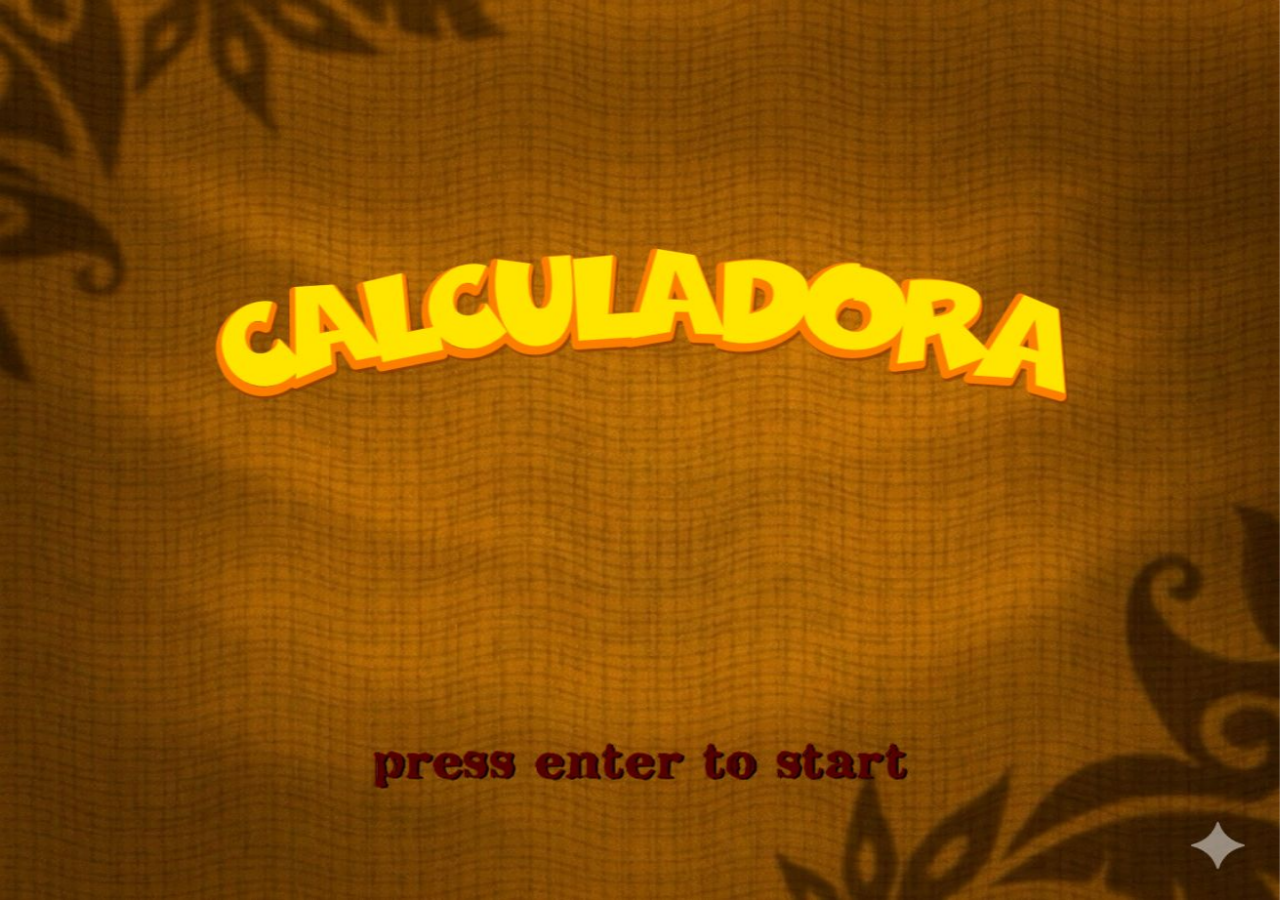
<file: index.html>
<!DOCTYPE html>
<html lang="en">

<head>
    <meta charset="UTF-8">
    <meta name="viewport" content="width=device-width, initial-scale=1.0">
    <link rel="stylesheet" href="inicio.css">
    <link rel="preconnect" href="https://fonts.googleapis.com">
    <link rel="preconnect" href="https://fonts.gstatic.com" crossorigin>
    <link href="https://fonts.googleapis.com/css2?family=Bangers&family=Michroma&display=swap" rel="stylesheet">
    
    <script src="inicio.js" defer></script>
    <title>Tela inicial calculadora</title>
</head>

<body>
    <img src="imagens/crash/primeira.jpeg" class="img fixed">   
</body>

</html>
</file>
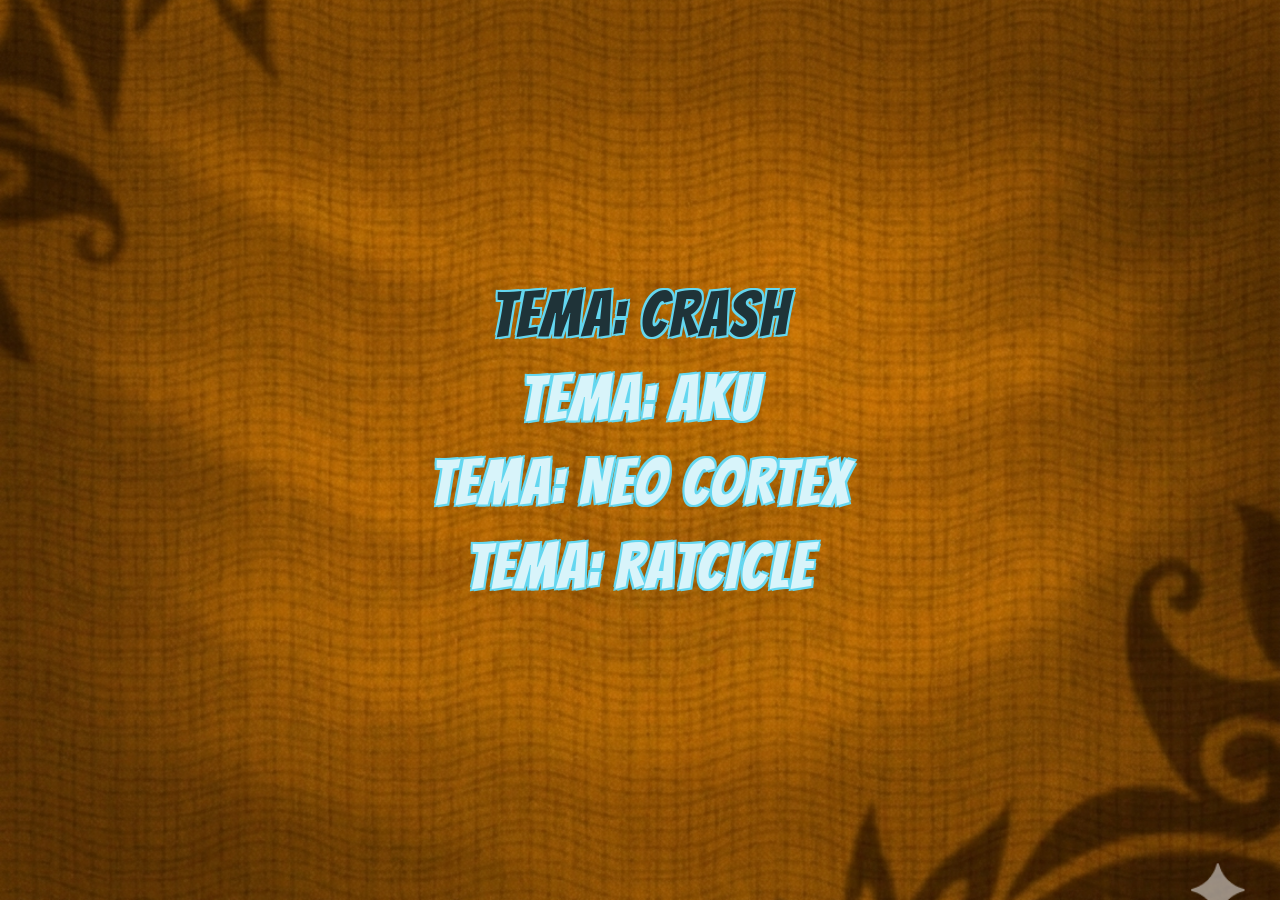
<file: inicial/comando/comando.html>
<!DOCTYPE html>
<html lang="en">

<head>
    <meta charset="UTF-8">
    <meta name="viewport" content="width=device-width, initial-scale=1.0">
    <link rel="stylesheet" href="comando.css">
    <link rel="preconnect" href="https://fonts.googleapis.com">
    <link rel="preconnect" href="https://fonts.gstatic.com" crossorigin>
    <link href="https://fonts.googleapis.com/css2?family=Bangers&family=Michroma&display=swap" rel="stylesheet">
    
    <script src="comando.js" defer></script>
    <title>Tela inicial calculadora</title>
</head>

<body>
    <div class="botoes__tema">
    <button class="selecionar__tema ativo">tema: Crash</button>
    <button class="selecionar__tema">tema: Aku</button>
    <button class="selecionar__tema">tema: Neo Cortex</button>
    <button class="selecionar__tema">tema: Ratcicle</button>
    </div>
</body>

</html>
</file>
<file: inicio.css>
html, body {
    height: 100%;
    margin: 0;
}

img {
    height: 100%;
    width: 100%;
}

.fixed { position: fixed; top: 0; left: 0; }
</file>
<file: inicial/comando/comando.css>
body {
    background-image: url("../../imagens/crash/Gemini_Generated_Image_jpu09ijpu09ijpu0.png");
    background-size: cover;      
    background-position: center; 
    background-repeat: no-repeat;
    min-height: 96vh;

    display: flex;              
    justify-content: center;   
    align-items: center; 
}

.botoes__tema{
    display: flex;
    flex-direction: column;
    align-items: center;
    gap: 15px;
}


.selecionar__tema{
    font-size: 4em;
    text-transform: uppercase;
    font-family: "Bangers";
    color: #d8f4fa;
    text-shadow: 
        -2px -2px 0 #64D7F0,   
         2px -2px 0 #64D7F0,
        -2px  2px 0 #64D7F0,
         2px  2px 0 #64D7F0;
    
    letter-spacing: 2px;

    background: transparent;
    border: none;             
    outline: none;            
    padding: 0;               
    cursor: pointer;
}

    .ativo{
        color: #1f3338;
    }
</file>
